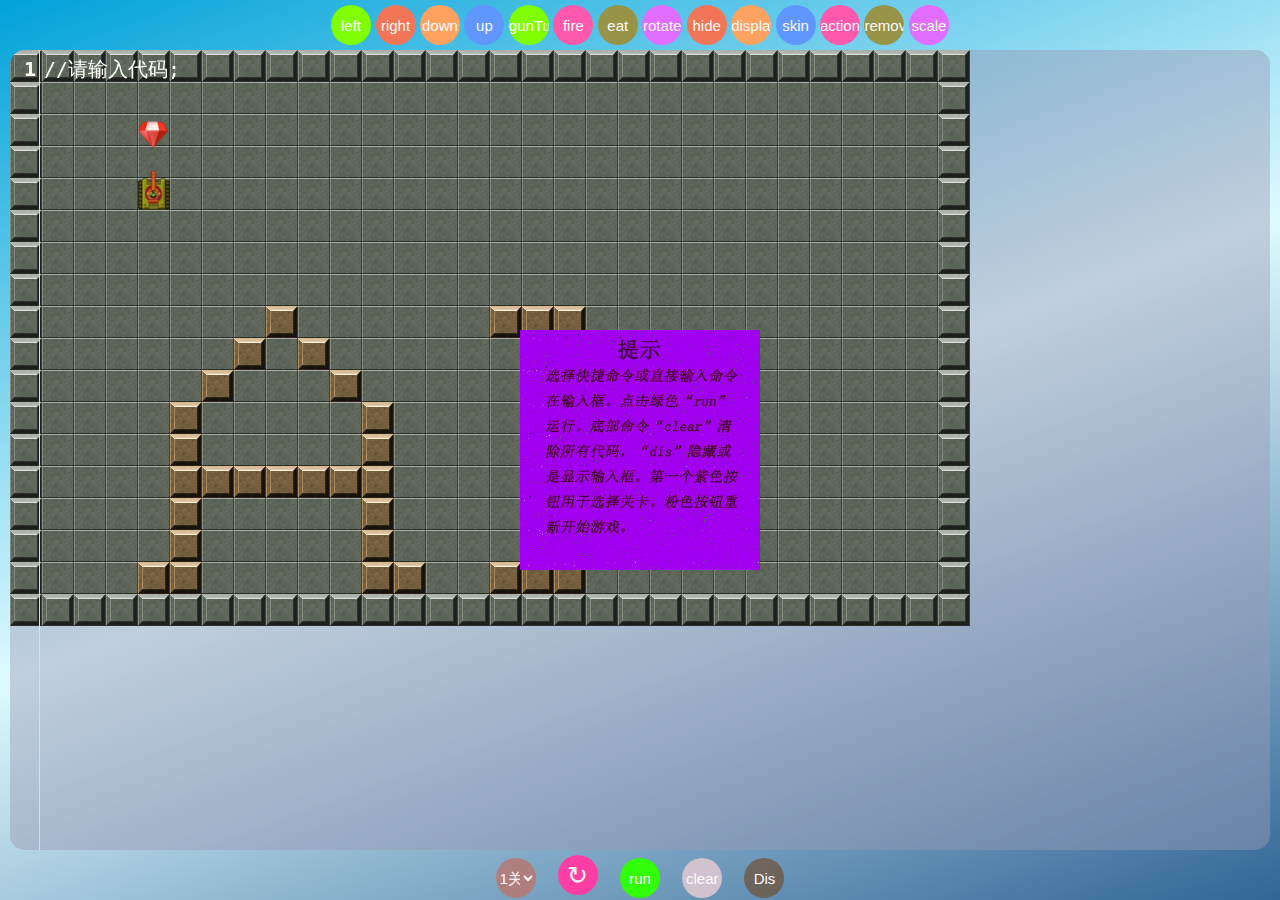
<file: index.html>
<!DOCTYPE html>
<html>
<head>
    <meta charset="UTF-8"/>
    <meta http-equiv="X-UA-Compatible" content="IE=edge,chrome=1"/>
    <title>编程游戏</title>
    <meta name="keywords" content="编程游戏"/>
    <meta name="description" content="编程游戏"/>
    <link rel="shortcut icon" href="./res/cc.ico"></link>
    <!-- Allow fullscreen mode on iOS devices. (These are Apple specific meta tags.) -->
    <meta name="viewport"
          content="initial-scale=1.0, maximum-scale=1.0, minimum-scale=1.0, user-scalable=no, minimal-ui"/>
    <meta name="apple-mobile-web-app-capable" content="yes"/>
    <meta name="apple-mobile-web-app-status-bar-style" content="black"/>
    <meta name="HandheldFriendly" content="true"/>
    <meta name="mobile-web-app-capable" content="yes"/>
</head>

<body>

<div id="cmd_d" style="display: none">
    <div id="cmd_all_bt">
        <input class="cmdCode_bt" style="background: chartreuse" type="button" value="left">
        <input class="cmdCode_bt" style="background: #f37558" type="button" value="right">
        <input class="cmdCode_bt" style="background: #ffa260" type="button" value="down">
        <input class="cmdCode_bt" style="background: #6097ff" type="button" value="up">
        <input class="cmdCode_bt" style="background: chartreuse" type="button" value="gunTurn">
        <input class="cmdCode_bt" style="background: #ff58ac" type="button" value="fire">
        <input class="cmdCode_bt" style="background: #979447" type="button" value="eat">
        <input class="cmdCode_bt" style="background: #e16dff" type="button" value="rotate">
        <input class="cmdCode_bt" style="background: #f37558" type="button" value="hide">
        <input class="cmdCode_bt" style="background: #ffa260" type="button" value="display">
        <input class="cmdCode_bt" style="background: #6097ff" type="button" value="skin">
        <input class="cmdCode_bt" style="background: #ff58ac" type="button" value="action">
        <input class="cmdCode_bt" style="background: #979447" type="button" value="removeAction">
        <input class="cmdCode_bt" style="background: #e16dff" type="button" value="scale">
    </div>
</div>
<textarea id="code" name="code" style="display: none">//请输入代码;</textarea>
<div id="canv"></div>

<div id="gm_bottom" style="display: none">
    <select id="gm_map">

    </select>&nbsp&nbsp&nbsp&nbsp
    <input id="gm_start" class="cmdCode_bt1" style="background: #ff3ea5;font-size:25px" type="button" value="↻">&nbsp&nbsp&nbsp&nbsp
    <input id="gm_action" class="cmdCode_bt1" style="background: #31ff08" type="button" value="run">&nbsp&nbsp&nbsp&nbsp

    <input id="gm_clear" class="cmdCode_bt1" style="background: #d1c2ce" type="button" value="clear">&nbsp&nbsp&nbsp&nbsp
    <input id="cmdCode_display" style="background: rgba(115,62,19,0.56)" class="cmdCode_bt1" type="button"
           value="Dis">


</div>


<script type="text/javascript" src="./lib/phaser.min.js"></script>
<script src="./lib/lib/codemirror.js"></script>
<link rel=stylesheet href="./lib/lib/docs.css">
<link rel="stylesheet" href="./lib/lib/codemirror1.css">
<link rel="stylesheet" href="./lib/addon/fold/foldgutter.css">
<link rel="stylesheet" href="./lib/addon/dialog/dialog.css">
<link rel="stylesheet" href="./lib/theme/eclipse.css">
<!--<script src="./lib/lib/formats.js"></script>-->
<script src="./lib/addon/search/searchcursor.js"></script>
<script src="./lib/addon/search/search.js"></script>
<script src="./lib/addon/dialog/dialog.js"></script>
<script src="./lib/addon/edit/matchbrackets.js"></script>
<script src="./lib/addon/edit/closebrackets.js"></script>
<script src="./lib/addon/comment/comment.js"></script>
<script src="./lib/addon/wrap/hardwrap.js"></script>
<script src="./lib/addon/fold/foldcode.js"></script>
<script src="./lib/addon/fold/brace-fold.js"></script>
<script src="./lib/mode/javascript/javascript.js"></script>
<script src="./lib/keymap/sublime.js"></script>

<script type="text/javascript" src="./lib/Config.js"></script>
<script type="text/javascript" src="./lib/codeEditorTool.js"></script>
<script type="text/javascript" src="./lib/DomUtil.js"></script>
<script type="text/javascript" src="./lib/mapTool.js"></script>
<script type="text/javascript" src="./lib/Car.js"></script>
<script type="text/javascript" src="./lib/main.js"></script>


</body>
</html>
</file>
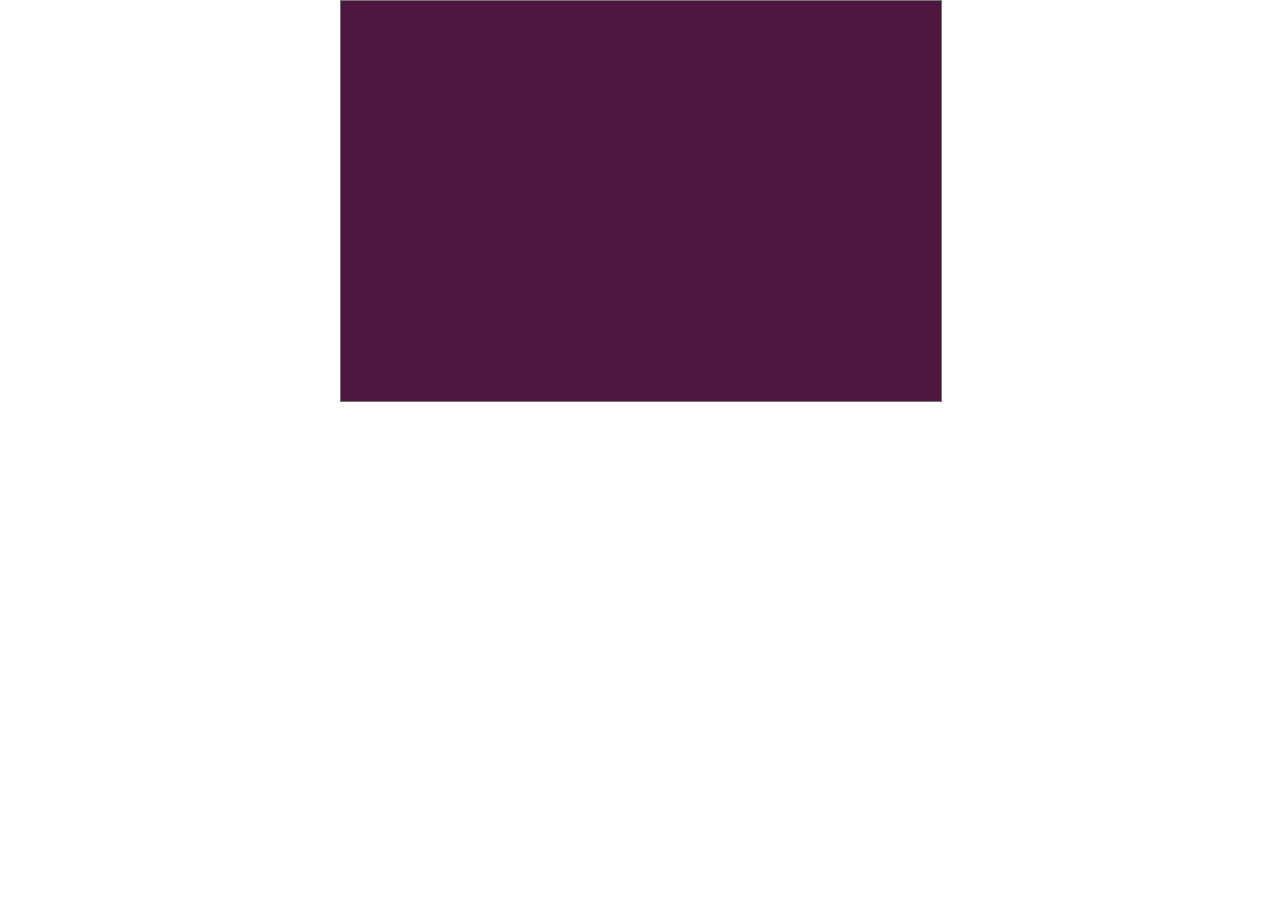
<file: cc.html>
<!DOCTYPE html>
<html lang="en">
<head>
    <meta charset="UTF-8">
    <title>Title</title>
</head>
<style>
    * {
        padding: 0;
        margin: 0;
    }
.d1{
    width: 600px;
    height: 400px;
    text-align: center;
    margin: 0 auto;
}

    #ar {
        width: 600px;
        height: 400px;
        background: #4d163f;
        color: #fefefe;
        font-size: 25px;
        resize: none;
        word-wrap:normal;

    }





</style>
<script type="text/javascript">
    function gett() {
        var s = document.getElementById("ar");
        var k = Math.floor(s.clientWidth / 25);
        var ss = s.value.replace(/([^\r\n]{1,10}\b|[^\r\n]{k})(?!\r|\n)/g, "$1\r\n");
        var sss = ss.split("\n");
        console.log(sss);
        return sss;
    }


</script>
<body>
<div class="d1">
    <textarea resize="none" id="ar"></textarea>
</div>

</body>
</html>
</file>
<file: lib/lib/docs.css>
@font-face {
  font-family: 'Source Sans Pro';
  font-style: normal;
  font-weight: 400;
  /*src: local('Source Sans Pro'), local('SourceSansPro-Regular'), url(//themes.googleusercontent.com/static/fonts/sourcesanspro/v5/ODelI1aHBYDBqgeIAH2zlBM0YzuT7MdOe03otPbuUS0.woff) format('woff');*/
}

body, html { margin: 0; padding: 0; height: 100%; }
section, article { display: block; padding: 0; }

body {
  background: #f8f8f8;
  font-family: 'Source Sans Pro', Helvetica, Arial, sans-serif;
  line-height: 1.5;
}

p { margin-top: 0; }

h2, h3, h1 {
  font-weight: normal;
  margin-bottom: .7em;
}
h1 { font-size: 140%; }
h2 { font-size: 120%; }
h3 { font-size: 110%; }
article > h2:first-child, section:first-child > h2 { margin-top: 0; }

#nav h1 {
  margin-right: 12px;
  margin-top: 0;
  margin-bottom: 2px;
  color: #d30707;
  letter-spacing: .5px;
}

a, a:visited, a:link, .quasilink {
  color: #A21313;
}

em {
  padding-right: 2px;
}

.quasilink {
  cursor: pointer;
}

article {
  max-width: 700px;
  margin: 0 0 0 160px;
  border-left: 2px solid #E30808;
  border-right: 1px solid #ddd;
  padding: 30px 50px 100px 50px;
  background: white;
  z-index: 2;
  position: relative;
  min-height: 100%;
  box-sizing: border-box;
  -moz-box-sizing: border-box;
}

#nav {
  position: fixed;
  padding-top: 30px;
  max-height: 100%;
  box-sizing: -moz-border-box;
  box-sizing: border-box;
  overflow-y: auto;
  left: 0; right: none;
  width: 160px;
  text-align: right;
  z-index: 1;
}

@media screen and (min-width: 1000px) {
  article {
    margin: 0 auto;
  }
  #nav {
    right: 50%;
    width: auto;
    border-right: 349px solid transparent;
  }
}

#nav ul {
  display: block;
  margin: 0; padding: 0;
  margin-bottom: 32px;
}

#nav a {
  text-decoration: none;
}

#nav li {
  display: block;
  margin-bottom: 4px;
}

#nav li ul {
  font-size: 80%;
  margin-bottom: 0;
  display: none;
}

#nav li.active ul {
  display: block;
}

#nav li li a {
  padding-right: 20px;
  display: inline-block;
}

#nav ul a {
  color: black;
  padding: 0 7px 1px 11px;
}

#nav ul a.active, #nav ul a:hover {
  border-bottom: 1px solid #E30808;
  margin-bottom: -1px;
  color: #E30808;
}

#logo {
  border: 0;
  margin-right: 12px;
  margin-bottom: 25px;
}

section {
  border-top: 1px solid #E30808;
  margin: 1.5em 0;
}

section.first {
  border: none;
  margin-top: 0;
}

#demo {
  position: relative;
}

#demolist {
  position: absolute;
  right: 5px;
  top: 5px;
  z-index: 25;
}

.yinyang {
  position: absolute;
  top: -10px;
  left: 0; right: 0;
  margin: auto;
  display: block;
  height: 120px;
}

.actions {
  margin: 1em 0 0;
  min-height: 100px;
  position: relative;
}

.actionspicture {
  pointer-events: none;
  position: absolute;
  height: 100px;
  top: 0; left: 0; right: 0;
}

.actionlink {
  pointer-events: auto;
  font-family: arial;
  font-size: 80%;
  font-weight: bold;
  position: absolute;
  top: 0; bottom: 0;
  line-height: 1;
  height: 1em;
  margin: auto;
}

.actionlink.download {
  color: white;
  right: 50%;
  margin-right: 13px;
  text-shadow: -1px 1px 3px #b00, -1px -1px 3px #b00, 1px 0px 3px #b00;
}

.actionlink.fund {
  color: #b00;
  left: 50%;
  margin-left: 15px;
}

.actionlink:hover {
  text-decoration: underline;
}

.actionlink a {
  color: inherit;
}

.actionsleft {
  float: left;
}

.actionsright {
  float: right;
  text-align: right;
}

@media screen and (max-width: 800px) {
  .actions {
    padding-top: 120px;
  }
  .actionsleft, .actionsright {
    float: none;
    text-align: left;
    margin-bottom: 1em;
  }
}

th {
  text-decoration: underline;
  font-weight: normal;
  text-align: left;
}

#features ul {
  list-style: none;
  margin: 0 0 1em;
  padding: 0 0 0 1.2em;
}

#features li:before {
  content: "-";
  width: 1em;
  display: inline-block;
  padding: 0;
  margin: 0;
  margin-left: -1em;
}

.rel {
  margin-bottom: 0;
}
.rel-note {
  margin-top: 0;
  color: #555;
}

pre {
  padding-left: 15px;
  border-left: 2px solid #ddd;
}

code {
  padding: 0 2px;
}

strong {
  text-decoration: underline;
  font-weight: normal;
}

.field {
  border: 1px solid #A21313;
}
</file>
<file: lib/lib/codemirror1.css>
/* BASICS */
* {
    padding: 0;
    margin: 0;
}

html, body {
    background: linear-gradient(160deg, rgba(0, 162, 217, 0.98), #dffaff, #326696);
    /*background:url('../res/bja.jpg');*/
    /*background-repeat: no-repeat;*/
    /*background-position: center;*/
    /*background-size: cover;*/
    color: #fff;
    overflow: hidden;
    /*touch-action: none;*/
    /*-ms-touch-action: none;*/
    text-align: center;
    height: 100%;

}
::-webkit-scrollbar{
    height:1px;
    border: 0px;

}

.cmdCode_bt {
    border-radius: 20px;
    height: 40px;
    width: 40px;
    border: 0px solid snow;
    background: transparent;
    color: snow;
    font-size: 15px;
}

.cmdCode_bt1 {
    border-radius: 20px;
    height: 40px;
    width: 40px;
    border: 0px solid snow;
    background: transparent;
    color: snow;
    font-size: 15px;
}


canvas {
    touch-action-delay: none;
    touch-action: none;
    -ms-touch-action: none;
    /*margin: auto 0;*/
    border-radius: 15px;
    /*border: 1px solid #1a7ed1;*/
    background: rgba(255, 250, 250, 0.27);
    /*margin-top: 45px;*/
    /*background: #21ff1c*/
    /*background: -webkit-linear-gradient(-90deg, #58ff39, #ffee66); !* Safari 5.1 - 6.0 *!*/
    /*background: -o-linear-gradient(-90deg, red, blue); !* Opera 11.1 - 12.0 *!*/
    /*background: -moz-linear-gradient(-90deg, red, blue); !* Firefox 3.6 - 15 *!*/
    /*background: linear-gradient(110deg, rgba(129, 168, 73, 0.67),rgba(255, 156, 155, 0), rgba(141, 191, 85, 0.51)); !* 标准的语法（必须放在最后） *!*/

}
#code{
    display: none;
}

#canv {
    position: absolute;
    left: 10px;
    top: 50px;
    /*display:none*/
    /*z-index: 0;*/
}

#cmd_bottom {
    position: absolute;
    left: 0;
    bottom: 0px;
    width: 100%;


}
#gm_bottom{
    display: none;
}

#cmd_d {
    position: absolute;
    left: 0;
    top: 5px;
    overflow-y: hidden;
    overflow-x: scroll;
    height: 45px;
    width: 100%;
    text-align: center;
    border: 0px solid green;
    display:none
}

#cmd_all_bt {
    width: 650px;
    height: 45px;
    margin: 0 auto;
    border: 0px solid red
}


#gm_map{
    border-radius:20px;
    height:40px;
    width: 40px;
    border:0px solid #ff9487;
    background: #af7f7f;
    color: snow;
    font-size: 15px;
}
.gm_opt{
    border-radius:20px;
    height:40px;
    width: 40px;
    border:0px solid #6243ff;
    background:transparent;
    color: snow;
    font-size: 15px;

}
#gm_bottom{
    margin-top: 5px;
}

span {
    color: snow;
    font-size: 20px;
    /**font-weight:bold;**/

}

.CodeMirror {
    /* Set height, width, borders, and global font properties here */
    font-family: monospace;
    height: 300px;
    color: orange;
    direction: ltr;
    margin-top: 50px;
    margin-left: 10px;


}

/* PADDING */

.CodeMirror-lines {
    padding: 4px 0; /* Vertical padding around content */
}

.CodeMirror pre {
    padding: 0 4px; /* Horizontal padding of content */
}

.CodeMirror-scrollbar-filler, .CodeMirror-gutter-filler {
    background-color: white; /* The little square between H and V scrollbars */
}

/* GUTTER */

.CodeMirror-gutters {
    border-right: 1px solid #ddd;
    background-color: transparent;
    white-space: nowrap;
}

.CodeMirror-linenumbers {
}

.CodeMirror-linenumber {
    padding: 0 3px 0 5px;
    min-width: 20px;
    text-align: right;
    color: snow;
    font-size: 20px;
    font-weight: bold;
    white-space: nowrap;
}

.CodeMirror-guttermarker {
    color: black;
}

.CodeMirror-guttermarker-subtle {
    color: #999;
}

/* CURSOR */

.CodeMirror-cursor {
    border-left: 2px solid orange;
    border-right: none;
    width: 0;
}

/* Shown when moving in bi-directional text */
.CodeMirror div.CodeMirror-secondarycursor {
    border-left: 1px solid silver;
}

.cm-fat-cursor .CodeMirror-cursor {
    width: auto;
    border: 0 !important;
    background: #7e7;
}

.cm-fat-cursor div.CodeMirror-cursors {
    z-index: 1;
}

.cm-fat-cursor-mark {
    background-color: rgba(20, 255, 20, 0.5);
    -webkit-animation: blink 1.06s steps(1) infinite;
    -moz-animation: blink 1.06s steps(1) infinite;
    animation: blink 1.06s steps(1) infinite;
}

.cm-animate-fat-cursor {
    width: auto;
    border: 0;
    -webkit-animation: blink 1.06s steps(1) infinite;
    -moz-animation: blink 1.06s steps(1) infinite;
    animation: blink 1.06s steps(1) infinite;
    background-color: #7e7;
}

@-moz-keyframes blink {
    0% {
    }
    50% {
        background-color: transparent;
    }
    100% {
    }
}

@-webkit-keyframes blink {
    0% {
    }
    50% {
        background-color: transparent;
    }
    100% {
    }
}

@keyframes blink {
    0% {
    }
    50% {
        background-color: transparent;
    }
    100% {
    }
}

/* Can style cursor different in overwrite (non-insert) mode */
.CodeMirror-overwrite .CodeMirror-cursor {
}

.cm-tab {
    display: inline-block;
    text-decoration: inherit;
}

.CodeMirror-rulers {
    position: absolute;
    left: 200px;
    right: 0;
    top: -50px;
    bottom: -20px;
    overflow: hidden;
}

.CodeMirror-ruler {
    border-left: 1px solid #ccc;
    top: 0;
    bottom: 0;
    position: absolute;
}

/* DEFAULT THEME */

.cm-s-default .cm-header {
    color: blue;
}

.cm-s-default .cm-quote {
    color: #090;
}

.cm-negative {
    color: #d44;
}

.cm-positive {
    color: #292;
}

.cm-header, .cm-strong {
    font-weight: bold;
}

.cm-em {
    font-style: italic;
}

.cm-link {
    text-decoration: underline;
}

.cm-strikethrough {
    text-decoration: line-through;
}

.cm-s-default .cm-keyword {
    color: #708;
}

.cm-s-default .cm-atom {
    color: #219;
}

.cm-s-default .cm-number {
    color: #164;
}

.cm-s-default .cm-def {
    color: #00f;
}

.cm-s-default .cm-variable,
.cm-s-default .cm-punctuation,
.cm-s-default .cm-property,
.cm-s-default .cm-operator {
}

.cm-s-default .cm-variable-2 {
    color: #05a;
}

.cm-s-default .cm-variable-3, .cm-s-default .cm-type {
    color: #085;
}

.cm-s-default .cm-comment {
    color: #a50;
}

.cm-s-default .cm-string {
    color: #a11;
}

.cm-s-default .cm-string-2 {
    color: #f50;
}

.cm-s-default .cm-meta {
    color: #555;
}

.cm-s-default .cm-qualifier {
    color: #555;
}

.cm-s-default .cm-builtin {
    color: #30a;
}

.cm-s-default .cm-bracket {
    color: #997;
}

.cm-s-default .cm-tag {
    color: #170;
}

.cm-s-default .cm-attribute {
    color: #00c;
}

.cm-s-default .cm-hr {
    color: #999;
}

.cm-s-default .cm-link {
    color: #00c;
}

.cm-s-default .cm-error {
    color: #f00;
}

.cm-invalidchar {
    color: #f00;
}

.CodeMirror-composing {
    border-bottom: 2px solid;
}

/* Default styles for common addons */

div.CodeMirror span.CodeMirror-matchingbracket {
    color: #0b0;
}

div.CodeMirror span.CodeMirror-nonmatchingbracket {
    color: #a22;
}

.CodeMirror-matchingtag {
    background: rgba(255, 150, 0, .3);
}

.CodeMirror-activeline-background {
    background: #e8f2ff;
}

/* STOP */

/* The rest of this file contains styles related to the mechanics of
   the editor. You probably shouldn't touch them. */

.CodeMirror {
    position: relative;
    overflow: hidden;
    /*background: transparent;*/
    background: hsla(243, 85%, 16%, 0.25);
    color: green;
    border: 0px solid snow;
    border-radius: 15px;
}

.CodeMirror-scroll {
    overflow: scroll !important; /* Things will break if this is overridden */
    /* 30px is the magic margin used to hide the element's real scrollbars */
    /* See overflow: hidden in .CodeMirror */
    margin-bottom: -30px;
    margin-right: -30px;
    padding-bottom: 30px;
    height: 100%;

    outline: none; /* Prevent dragging from highlighting the element */
    position: relative;
    border-radius: 0px;

}

.CodeMirror-sizer {
    position: relative;
    border-right: 30px solid transparent;
}

/* The fake, visible scrollbars. Used to force redraw during scrolling
   before actual scrolling happens, thus preventing shaking and
   flickering artifacts. */
.CodeMirror-vscrollbar, .CodeMirror-hscrollbar, .CodeMirror-scrollbar-filler, .CodeMirror-gutter-filler {
    position: absolute;
    z-index: 6;
    display: none;
}

.CodeMirror-vscrollbar {
    right: 0;
    top: 0;
    overflow-x: hidden;
    overflow-y: scroll;
}

.CodeMirror-hscrollbar {
    bottom: 0;
    left: 0;
    overflow-y: hidden;
    overflow-x: scroll;
}

.CodeMirror-scrollbar-filler {
    right: 0;
    bottom: 0;
}

.CodeMirror-gutter-filler {
    left: 0;
    bottom: 0;
}

.CodeMirror-gutters {
    position: absolute;
    left: 0;
    top: 0;
    min-height: 100%;
    z-index: 3;
}

.CodeMirror-gutter {
    white-space: normal;
    height: 100%;
    display: inline-block;
    vertical-align: top;
    margin-bottom: -30px;

}

.CodeMirror-gutter-wrapper {
    position: absolute;
    z-index: 4;
    background: none !important;
    border: none !important;
}

.CodeMirror-gutter-background {
    position: absolute;
    top: 0;
    bottom: 0;
    z-index: 4;

}

.CodeMirror-gutter-elt {
    position: absolute;
    cursor: default;
    z-index: 4;
}

.CodeMirror-gutter-wrapper ::selection {
    background-color: transparent
}

.CodeMirror-gutter-wrapper ::-moz-selection {
    background-color: transparent
}

.CodeMirror-lines {
    cursor: text;
    min-height: 1px; /* prevents collapsing before first draw */
}

.CodeMirror pre {
    /* Reset some styles that the rest of the page might have set */
    -moz-border-radius: 0;
    -webkit-border-radius: 0;
    border-radius: 0;
    border-width: 0;
    background: transparent;
    font-family: inherit;
    font-size: inherit;
    margin: 0;
    white-space: pre;
    word-wrap: normal;
    line-height: inherit;
    color: inherit;
    z-index: 2;
    position: relative;
    overflow: visible;
    -webkit-tap-highlight-color: transparent;
    -webkit-font-variant-ligatures: contextual;
    font-variant-ligatures: contextual;
    text-align: left;
}

.CodeMirror-wrap pre {
    word-wrap: break-word;
    white-space: pre-wrap;
    word-break: normal;
}

.CodeMirror-linebackground {
    position: absolute;
    left: 0;
    right: 0;
    top: 0;
    bottom: 0;
    z-index: 0;
}

.CodeMirror-linewidget {
    position: relative;
    z-index: 2;
    padding: 0.1px; /* Force widget margins to stay inside of the container */
}

.CodeMirror-widget {
}

.CodeMirror-rtl pre {
    direction: rtl;
}

.CodeMirror-code {
    outline: none;
}

/* Force content-box sizing for the elements where we expect it */
.CodeMirror-scroll,
.CodeMirror-sizer,
.CodeMirror-gutter,
.CodeMirror-gutters,
.CodeMirror-linenumber {
    -moz-box-sizing: content-box;
    box-sizing: content-box;
}

.CodeMirror-measure {
    position: absolute;
    width: 100%;
    height: 0;
    overflow: hidden;
    visibility: hidden;
}

.CodeMirror-cursor {
    position: absolute;
    pointer-events: none;
}

.CodeMirror-measure pre {
    position: static;
}

div.CodeMirror-cursors {
    visibility: hidden;
    position: relative;
    z-index: 3;
}

div.CodeMirror-dragcursors {
    visibility: visible;
}

.CodeMirror-focused div.CodeMirror-cursors {
    visibility: visible;
}

.CodeMirror-selected {
    background: #d9d9d9;
}

.CodeMirror-focused .CodeMirror-selected {
    background: #d7d4f0;
}

.CodeMirror-crosshair {
    cursor: crosshair;
}

.CodeMirror-line::selection, .CodeMirror-line > span::selection, .CodeMirror-line > span > span::selection {
    background: #d7d4f0;
}

.CodeMirror-line::-moz-selection, .CodeMirror-line > span::-moz-selection, .CodeMirror-line > span > span::-moz-selection {
    background: #d7d4f0;
}

.cm-searching {
    background-color: #ffa;
    background-color: rgba(255, 255, 0, .4);
}

/* Used to force a border model for a node */
.cm-force-border {
    padding-right: .1px;
}

@media print {
    /* Hide the cursor when printing */
    .CodeMirror div.CodeMirror-cursors {
        visibility: hidden;
    }
}

/* See issue #2901 */
.cm-tab-wrap-hack:after {
    content: '';
}

/* Help users use markselection to safely style text background */
span.CodeMirror-selectedtext {
    background: none;
}
</file>
<file: lib/addon/fold/foldgutter.css>
.CodeMirror-foldmarker {
  color: blue;
  text-shadow: #b9f 1px 1px 2px, #b9f -1px -1px 2px, #b9f 1px -1px 2px, #b9f -1px 1px 2px;
  font-family: arial;
  line-height: .3;
  cursor: pointer;
}
.CodeMirror-foldgutter {
  width: .7em;
}
.CodeMirror-foldgutter-open,
.CodeMirror-foldgutter-folded {
  cursor: pointer;
}
.CodeMirror-foldgutter-open:after {
  content: "\25BE";
}
.CodeMirror-foldgutter-folded:after {
  content: "\25B8";
}
</file>
<file: lib/addon/dialog/dialog.css>
.CodeMirror-dialog {
  position: absolute;
  left: 0; right: 0;
  background: inherit;
  z-index: 15;
  padding: .1em .8em;
  overflow: hidden;
  color: inherit;
}

.CodeMirror-dialog-top {
  border-bottom: 1px solid #eee;
  top: 0;
}

.CodeMirror-dialog-bottom {
  border-top: 1px solid #eee;
  bottom: 0;
}

.CodeMirror-dialog input {
  border: none;
  outline: none;
  background: transparent;
  width: 20em;
  color: inherit;
  font-family: monospace;
}

.CodeMirror-dialog button {
  font-size: 70%;
}
</file>
<file: lib/theme/eclipse.css>
.cm-s-eclipse span.cm-meta { color: #FF1717; }
.cm-s-eclipse span.cm-keyword { line-height: 1em; font-weight: bold; color: #d60091; }
.cm-s-eclipse span.cm-atom { color: #381aff; }
.cm-s-eclipse span.cm-number { color: #1bff08; }
.cm-s-eclipse span.cm-def { color: #00f; }
.cm-s-eclipse span.cm-variable { color: snow; }
.cm-s-eclipse span.cm-variable-2 { color: orange; }
.cm-s-eclipse span.cm-variable-3, .cm-s-eclipse span.cm-type { color: #0000C0; }
.cm-s-eclipse span.cm-property { color: snow; }
.cm-s-eclipse span.cm-operator { color: snow; }
.cm-s-eclipse span.cm-comment { color: #ffffff; }
.cm-s-eclipse span.cm-string { color: #2A00FF; }
.cm-s-eclipse span.cm-string-2 { color: #f50; }
.cm-s-eclipse span.cm-qualifier { color: #e9e9e9; }
.cm-s-eclipse span.cm-builtin { color: #30a; }
.cm-s-eclipse span.cm-bracket { color: #cc7; }
.cm-s-eclipse span.cm-tag { color: #170; }
.cm-s-eclipse span.cm-attribute { color: #00c; }
.cm-s-eclipse span.cm-link { color: #219; }
.cm-s-eclipse span.cm-error { color: #f00; }

.cm-s-eclipse .CodeMirror-activeline-background { background: #e8f2ff; }
.cm-s-eclipse .CodeMirror-matchingbracket { outline:1px solid grey; color: rgb(242, 72, 70) !important; }
</file>
